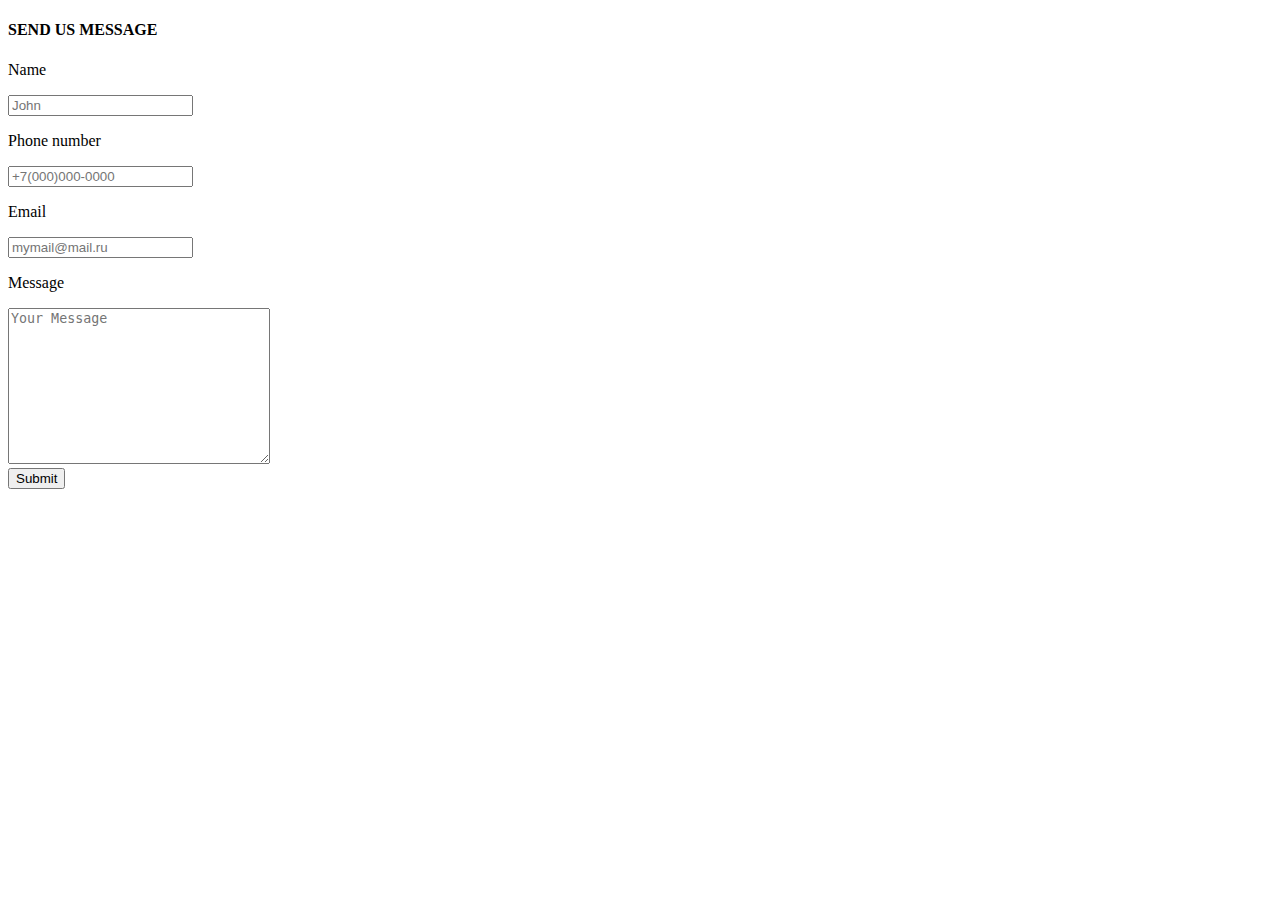
<file: feedback-form.html>
<!DOCTYPE html>
<html lang="en">

<head>
    <meta charset="UTF-8">
    <meta http-equiv="X-UA-Compatible" content="IE=edge">
    <meta name="viewport" content="width=device-width, initial-scale=1.0">
    <title>Document</title>
    <!-- <link rel="stylesheet" href="style.css"> -->
</head>

<body>

    <form action="#" class="container main">

        <div class="form container">
            <h4 class="heading-mini_form">SEND US MESSAGE</h4>
            <p> Name</p> <input placeholder="John" class="input_text name" ; type="text"><br>
            <p>Phone number</p><input placeholder="+7(000)000-0000" class="input_text phone" ; type="tel"><br>
            <p>Email</p><input placeholder="mymail@mail.ru" class="input_text email" ; type="email"><br>
            <p>Message</p>
            <textarea placeholder="Your Message" class="input_text" cols="30" rows="10"></textarea><br>
            <button class="button-submit" type="submit">Submit</button>
        </div>
    </form>

    <script src="feedback_form_script.js"></script>

</body>

</html>
</file>
